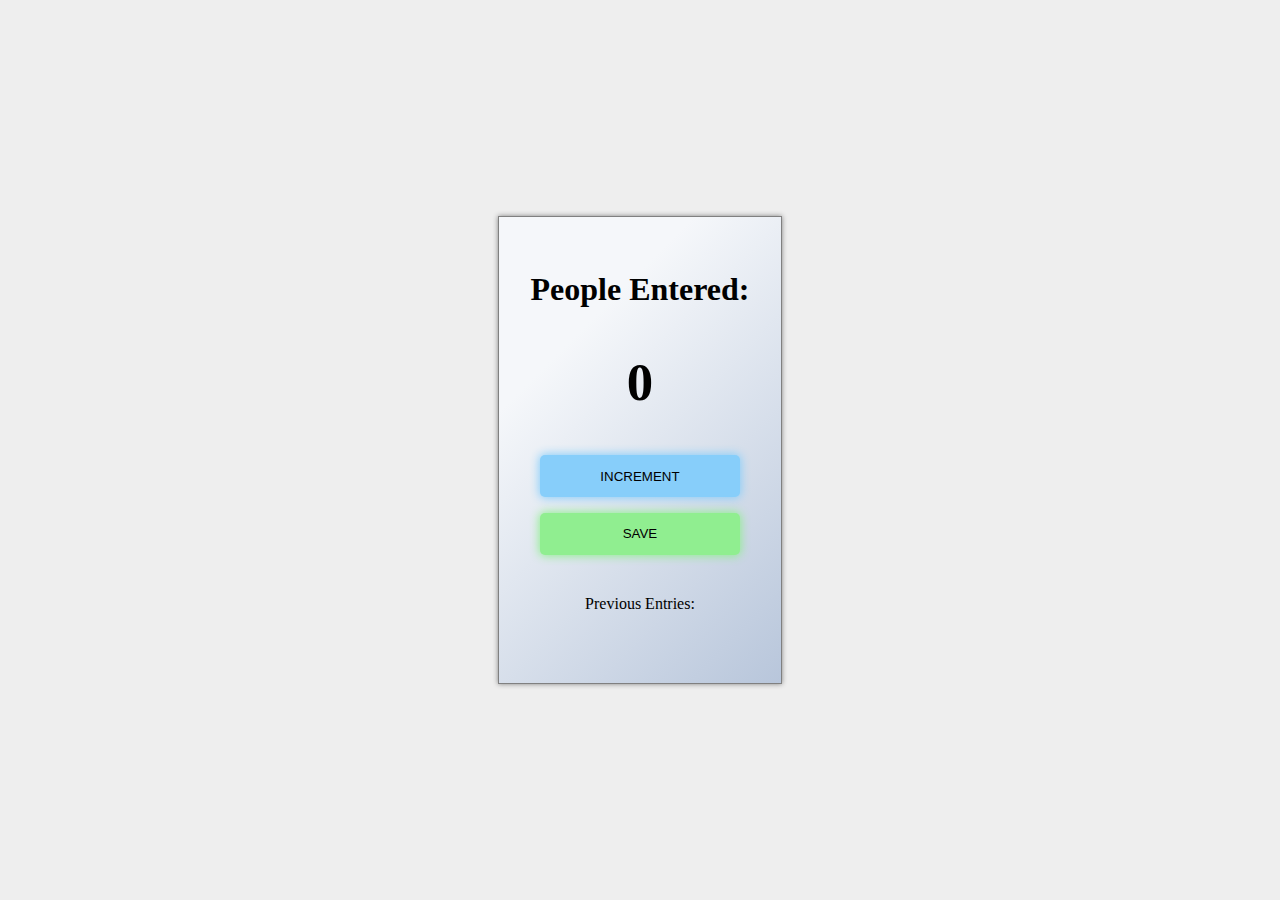
<file: index.html>
<!DOCTYPE html>
<html lang="en">
<head>
    <meta charset="UTF-8">
    <meta http-equiv="X-UA-Compatible" content="IE=edge">
    <meta name="viewport" content="width=device-width, initial-scale=1.0">
    <link rel="stylesheet" href="style.css">
    <title>Passenger Counter</title>
</head>
<body>
    <div class="container">
        <h1>People Entered:</h1>
        <h2 id="count-el">0</h2>
        <div class="buttons">
            <button id="increment-btn">INCREMENT</button>
            <button id="save-btn">SAVE</button>
        </div>
        <p id="save-entries">Previous Entries: </p>
        <!-- <script src="index.js"></script> -->
    </div>
    <script src="index.js"></script>
</body>
</html>
</file>
<file: style.css>
:root{
    --font-clr: rgba(0, 0, 0, 0.76);
}

*{
    box-sizing: border-box;
}

html, body{
    margin: 0;
    padding: 0;
}

html{
    font-size: 16px;
}

body{
    background-color: #eee;
    display: grid;
    justify-content: center;
    align-content: center;
    height: 100vh;
}

.container{
    text-align: center;

    border: 1px solid gray;
    padding: 2em;
    box-shadow: 0px 0px 5px 0px gray;
    background-color: #b8c6db;
    background-image: linear-gradient(315deg, #b8c6db 0%, #f5f7fa 74%);
}

.buttons{
    display: flex;
    flex-direction: column;
    align-items: center;
    gap: 1em;
}

#increment-btn{
    width: 15em;
    padding: 1em;
    border: 0;
    background-color: lightskyblue;
    border-radius: 5px;
    box-shadow: 0px 0px 10px 1px lightskyblue;
}

#save-btn{
    width: 15em;
    padding: 1em;
    border: 0;
    background-color: lightgreen;
    border-radius: 5px;
    box-shadow: 0px 0px 10px 1px lightgreen; 
}

#increment-btn:hover{
    box-shadow: 0px 0px 30px 5px lightskyblue;
    transform: scale(1.1);
}

#save-btn:hover{
    box-shadow: 0px 0px 30px 5px lightgreen;
    transform: scale(1.1);
}

#count-el{
    font-size: 3.3rem;
}

h1, button, #count-el{
    color: var(--font-crl);
}


#save-entries{
    max-width: 15em;
    height: 3em;
    max-height: 3em;
    overflow-y: auto;
    margin: 1.5em auto;
    padding-top: 1em;
}

@media (max-width: 800px){
    body{
        height: 90vh;
    }
}

/* @media (orientation: landscape){
    .container{
        display: flex;
        justify-content: space-between;
        flex-wrap: wrap;
    }
    
    h1{
        flex-basis: 25%;
    }
    
    #count-el{
        flex-basis: 25%;
    }
    
    #increment-btn{
        flex-basis: 25%
    }

    #save-entries{
        text-align: start;
        flex-basis: 100%;
        width: 10em;
        padding-top: .5em;
        margin-top: 0;
        margin: 0 0;
    }

    #count-el{
        margin-bottom: 0;
    }
} */
</file>
